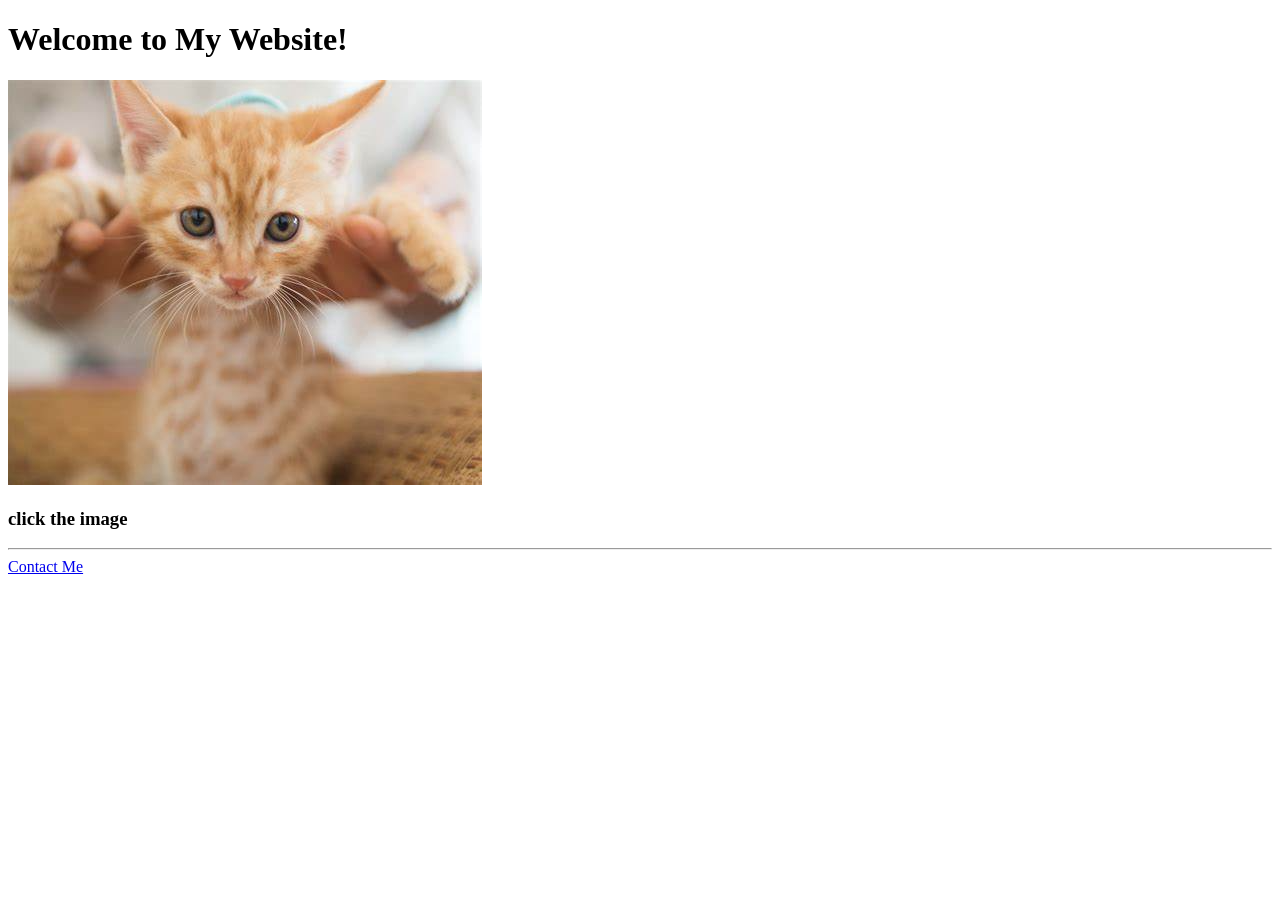
<file: public/myproject/movies/4.1+Webpages-hw/index.html>
<!DOCTYPE html>
<html lang="en">
  <head>
    <meta charset="UTF-8" />
    <meta name="viewport" content="width=device-width, initial-scale=1.0" />
    <title>Website</title>
    <style>
      @media (max-width: 490px) {
        img {
          width: 100%;
        }
      }
    </style>
  </head>
  <body>
    <h1>Welcome to My Website!</h1>
    <!-- Add an image of yourself that links to the about page -->
    <a href="./public/about.html">
      <img
        src="./assets/images/cat.png"
        alt="Click cat image go to about page"
      />
    </a>
    <h3>click the image</h3>

    <hr />
    <!-- Add a link to your contact me page here -->
    <a href="./public/contact.html">Contact Me</a>
  </body>
</html>
</file>
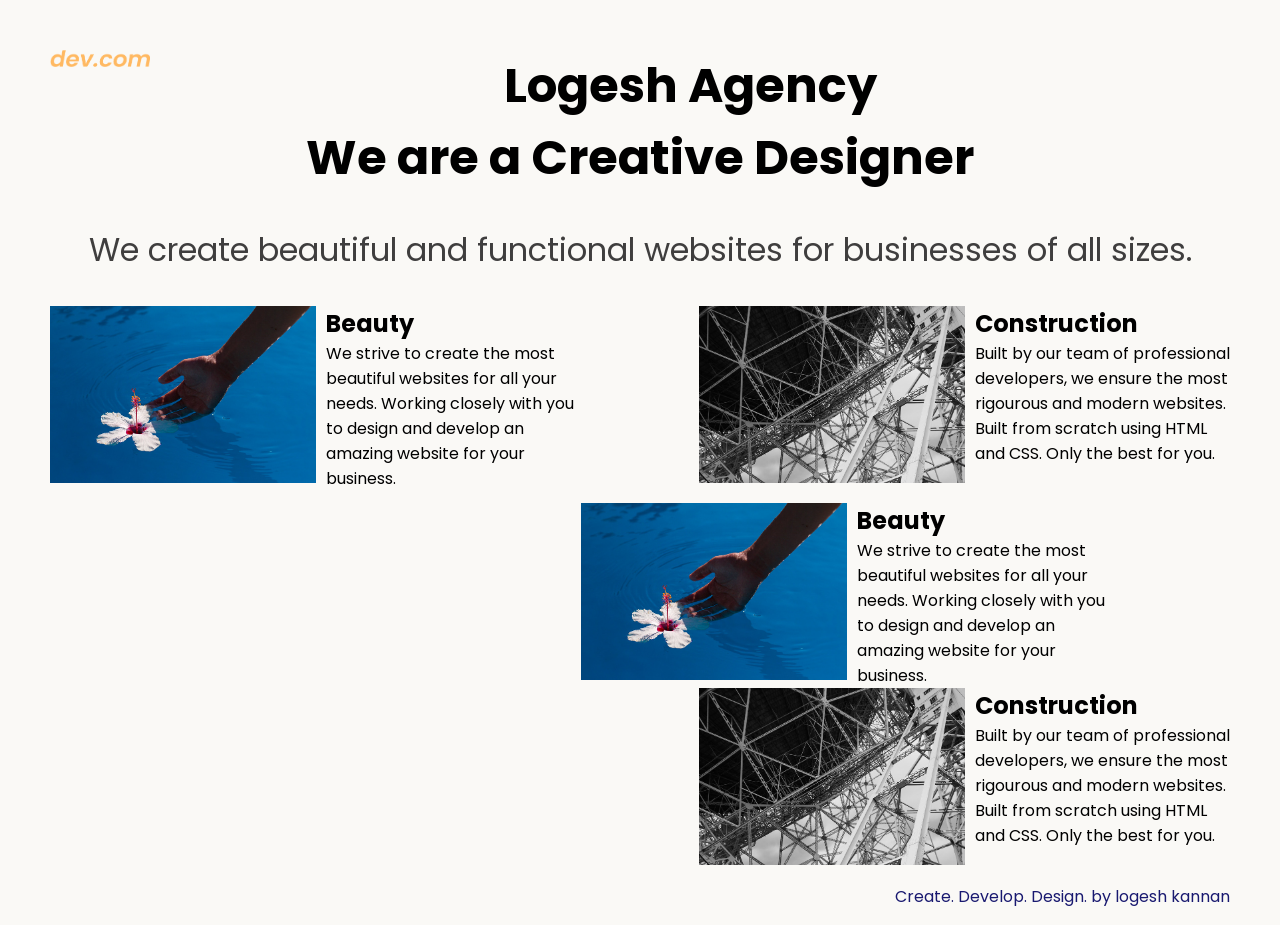
<file: public/myproject/movies/designagency/index.html>
<!DOCTYPE html>
<html lang="en">
  <head>
    <meta charset="UTF-8" />
    <meta name="viewport" content="width=device-width, initial-scale=1.0" />
    <title>Agency</title>
    <link rel="stylesheet" href="./style.css" />
    <link rel="preconnect" href="https://fonts.googleapis.com" />
    <link rel="preconnect" href="https://fonts.gstatic.com" crossorigin />
    <link
      href="https://fonts.googleapis.com/css2?family=Poppins:wght@400;700&display=swap"
      rel="stylesheet"
    />
  </head>

  <body>
    <div class="main">
      <div>
        <img class="logo" src="./assets/images/logo.png" alt="logo" />
        <h1>Logesh Agency</h1>
      </div>

      <h2 class="h2">We are a Creative Designer</h2>
      <p class="subtitle">
        We create beautiful and functional websites for businesses of all sizes.
      </p>
      <div class="left card">
        <img
          class="tile-image"
          src="./assets/images/beautiful.jpg"
          alt="hand and flower in water"
        />
        <h2 class="card-title">Beauty</h2>
        <p class="card-text">
          We strive to create the most beautiful websites for all your needs.
          Working closely with you to design and develop an amazing website for
          your business.
        </p>
      </div>

      <div class="right card">
        <img
          class="tile-image"
          src="./assets/images/construction.jpg"
          alt="metal structure"
        />
        <h2 class="card-title">Construction</h2>
        <p class="card-text">
          Built by our team of professional developers, we ensure the most
          rigourous and modern websites. Built from scratch using HTML and CSS.
          Only the best for you.
        </p>
      </div>
      <div class="spacegap">
        <div class="left card">
          <img
            class="tile-image"
            src="./assets/images/beautiful.jpg"
            alt="hand and flower in water"
          />
          <h2 class="card-title">Beauty</h2>
          <p class="card-text">
            We strive to create the most beautiful websites for all your needs.
            Working closely with you to design and develop an amazing website
            for your business.
          </p>
        </div>

        <div class="right card">
          <img
            class="tile-image"
            src="./assets/images/construction.jpg"
            alt="metal structure"
          />
          <h2 class="card-title">Construction</h2>
          <p class="card-text">
            Built by our team of professional developers, we ensure the most
            rigourous and modern websites. Built from scratch using HTML and
            CSS. Only the best for you.
          </p>
        </div>
      </div>
    </div>
    <footer>
      <p>Create. Develop. Design. by logesh kannan</p>
    </footer>
  </body>
</html>
</file>
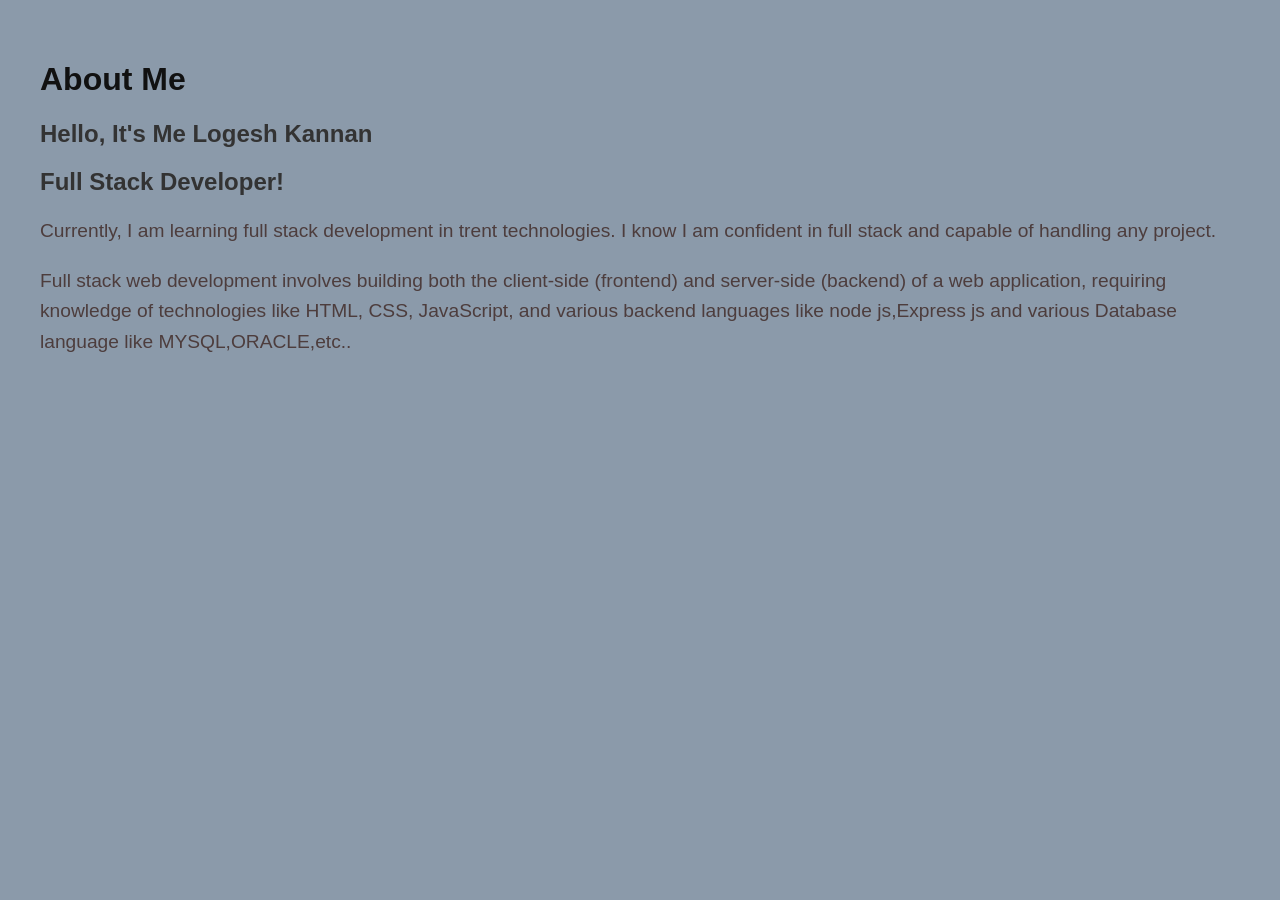
<file: public/about/about.html>
<!DOCTYPE html>
<html lang="en">
  <head>
    <meta charset="UTF-8" />
    <meta name="viewport" content="width=device-width, initial-scale=1.0" />
    <title>About Me</title>
    <style>
      body {
        font-family: Arial, sans-serif;
        margin: 20px;
        padding: 20px;
        background-color: rgb(139, 154, 170);
      }
      h1 {
        color: #111;
      }
      h2 {
        color: #333;
      }
      p {
        line-height: 1.6;
        font-size: larger;
        color: #4d3d3d;
      }
    </style>
  </head>
  <body>
    <h1>About Me</h1>
    <h2>Hello, It's Me Logesh Kannan</h2>
    <h2>Full Stack Developer!</h2>
    <p>
      Currently, I am learning full stack development in trent technologies. I
      know I am confident in full stack and capable of handling any project.
    </p>
    <p>
      Full stack web development involves building both the client-side
      (frontend) and server-side (backend) of a web application, requiring
      knowledge of technologies like HTML, CSS, JavaScript, and various backend
      languages like node js,Express js and various Database language like
      MYSQL,ORACLE,etc..
    </p>
  </body>
</html>
</file>
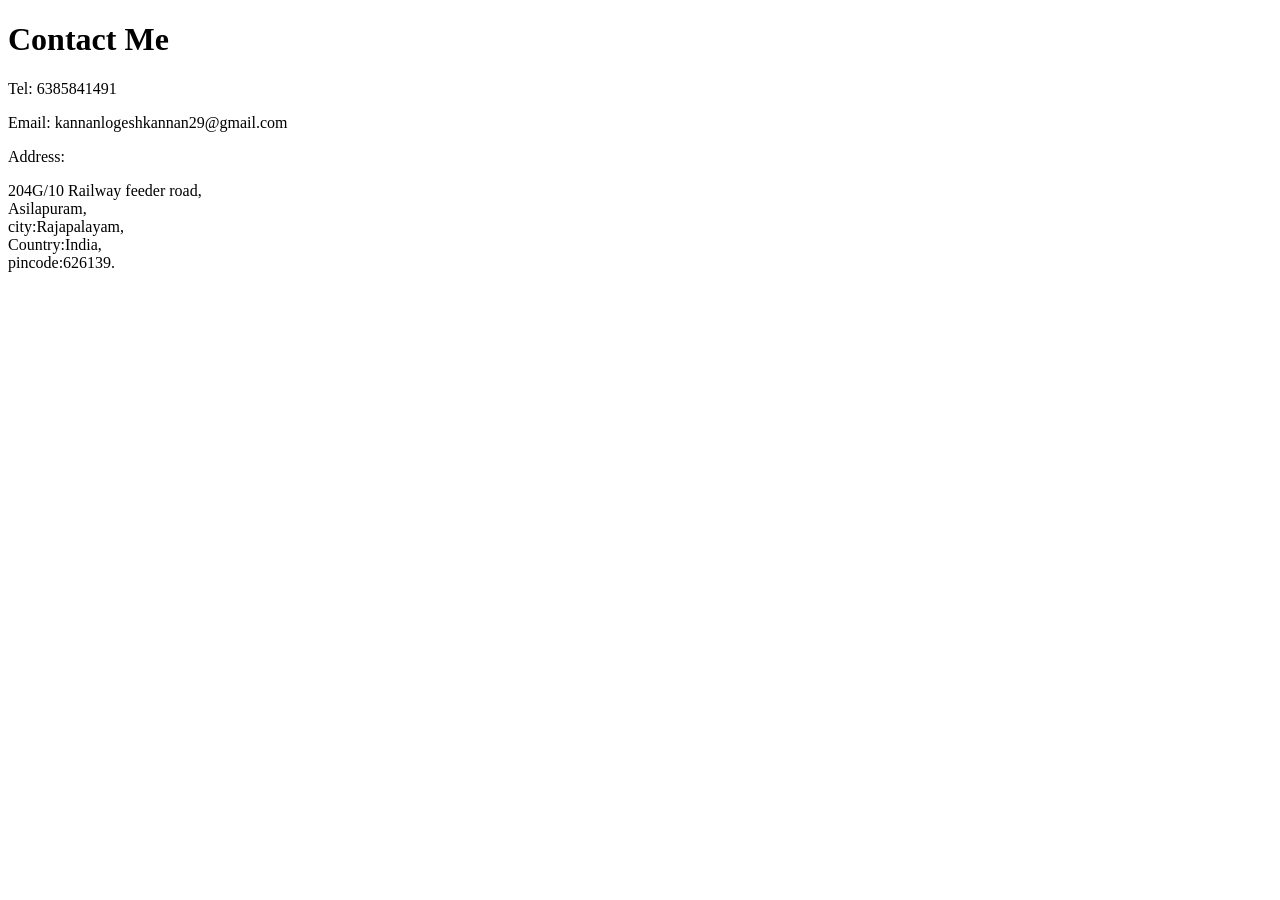
<file: public/contact/contact.html>
<!DOCTYPE html>
<html lang="en">
  <head>
    <meta charset="UTF-8" />
    <meta name="viewport" content="width=device-width, initial-scale=1.0" />
    <title>Contact Me</title>
  </head>
  <body>
    <h1>Contact Me</h1>
    <p>Tel: 6385841491</p>
    <p>Email: kannanlogeshkannan29@gmail.com</p>
    <p>Address:</p>
    <p>
      204G/10 Railway feeder road,<br />
      Asilapuram,<br />
      city:Rajapalayam, <br />
      Country:India,<br />
      pincode:626139.<br />
    </p>
  </body>
</html>
</file>
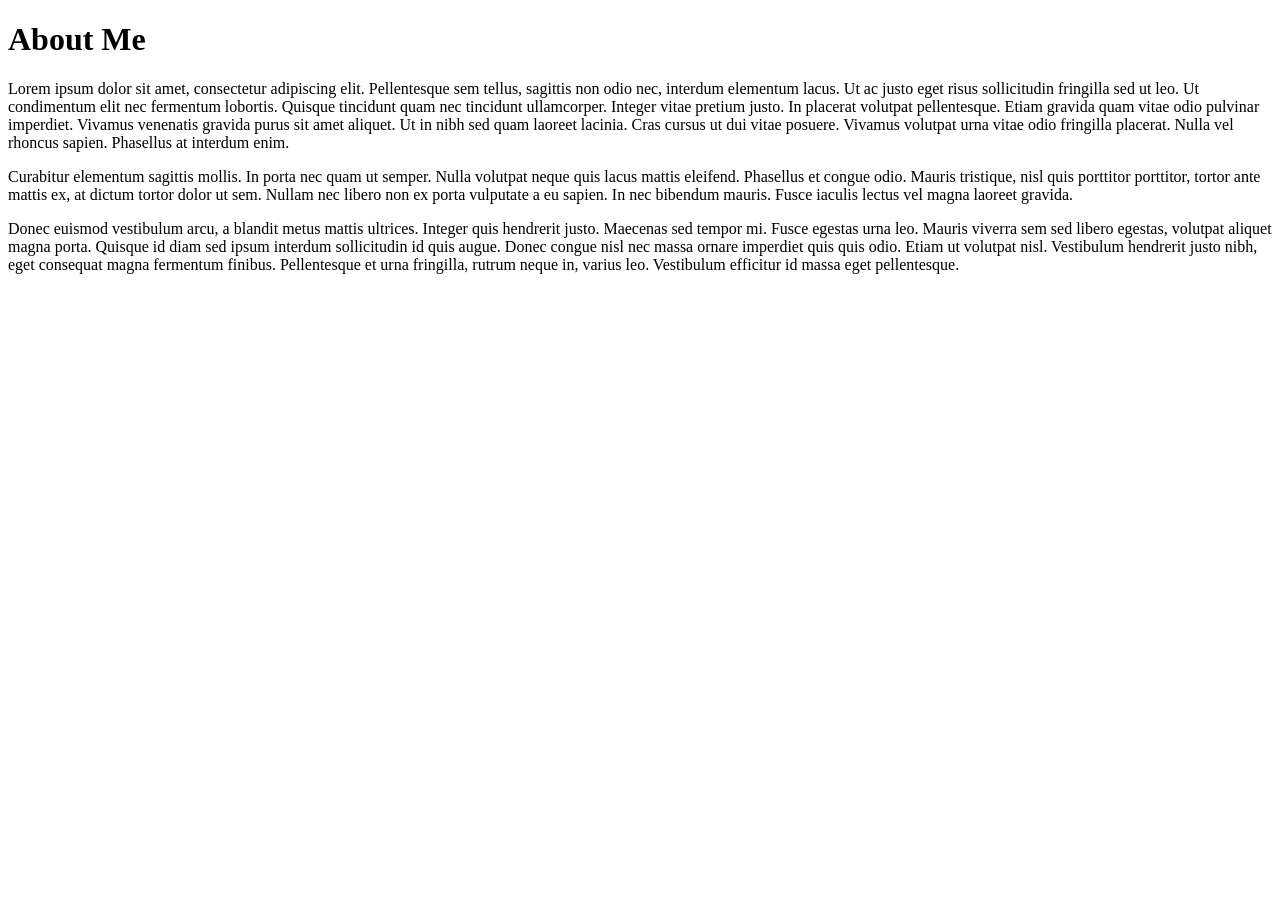
<file: public/myproject/movies/4.1+Webpages-hw/public/about.html>
<!DOCTYPE html>
<html lang="en">
  <head>
    <meta charset="UTF-8" />
    <meta name="viewport" content="width=device-width, initial-scale=1.0" />
    <title>About As</title>
  </head>
  <body>
    <h1>About Me</h1>
    <p>
      Lorem ipsum dolor sit amet, consectetur adipiscing elit. Pellentesque sem
      tellus, sagittis non odio nec, interdum elementum lacus. Ut ac justo eget
      risus sollicitudin fringilla sed ut leo. Ut condimentum elit nec fermentum
      lobortis. Quisque tincidunt quam nec tincidunt ullamcorper. Integer vitae
      pretium justo. In placerat volutpat pellentesque. Etiam gravida quam vitae
      odio pulvinar imperdiet. Vivamus venenatis gravida purus sit amet aliquet.
      Ut in nibh sed quam laoreet lacinia. Cras cursus ut dui vitae posuere.
      Vivamus volutpat urna vitae odio fringilla placerat. Nulla vel rhoncus
      sapien. Phasellus at interdum enim.
    </p>

    <p>
      Curabitur elementum sagittis mollis. In porta nec quam ut semper. Nulla
      volutpat neque quis lacus mattis eleifend. Phasellus et congue odio.
      Mauris tristique, nisl quis porttitor porttitor, tortor ante mattis ex, at
      dictum tortor dolor ut sem. Nullam nec libero non ex porta vulputate a eu
      sapien. In nec bibendum mauris. Fusce iaculis lectus vel magna laoreet
      gravida.
    </p>

    <p>
      Donec euismod vestibulum arcu, a blandit metus mattis ultrices. Integer
      quis hendrerit justo. Maecenas sed tempor mi. Fusce egestas urna leo.
      Mauris viverra sem sed libero egestas, volutpat aliquet magna porta.
      Quisque id diam sed ipsum interdum sollicitudin id quis augue. Donec
      congue nisl nec massa ornare imperdiet quis quis odio. Etiam ut volutpat
      nisl. Vestibulum hendrerit justo nibh, eget consequat magna fermentum
      finibus. Pellentesque et urna fringilla, rutrum neque in, varius leo.
      Vestibulum efficitur id massa eget pellentesque.
    </p>
  </body>
</html>
</file>
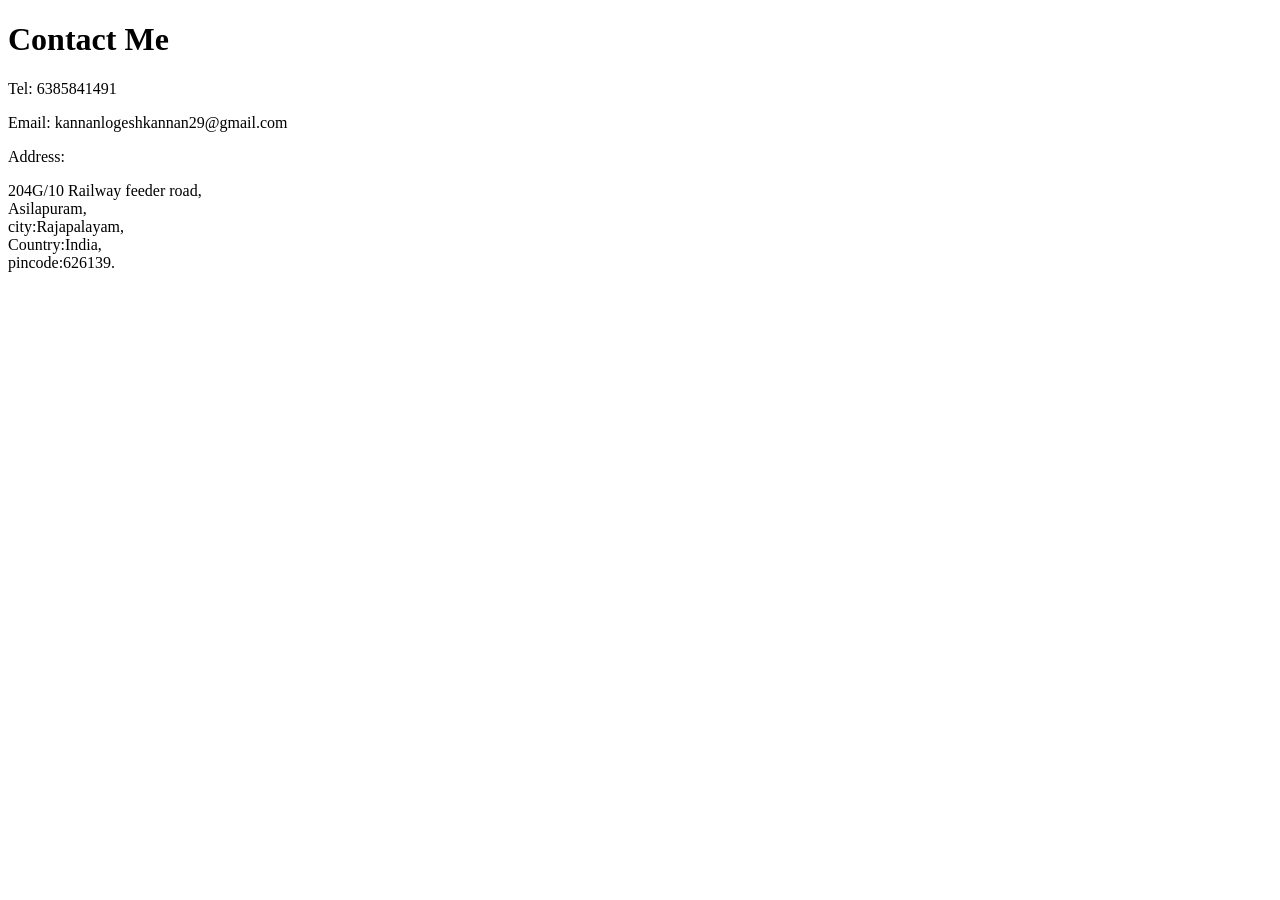
<file: public/myproject/movies/4.1+Webpages-hw/public/contact.html>
<!DOCTYPE html>
<html lang="en">
  <head>
    <meta charset="UTF-8" />
    <meta name="viewport" content="width=device-width, initial-scale=1.0" />
    <title>Contact Me</title>
  </head>
  <body>
    <h1>Contact Me</h1>
    <p>Tel: 6385841491</p>
    <p>Email: kannanlogeshkannan29@gmail.com</p>
    <p>Address:</p>
    <p>
      204G/10 Railway feeder road,<br />
      Asilapuram,<br />
      city:Rajapalayam, <br />
      Country:India,<br />
      pincode:626139.<br />
    </p>
  </body>
</html>
</file>
<file: public/myproject/movies/designagency/style.css>
body {
  font-family: "Poppins", sans-serif;
  margin: 50px 50px 0 50px;
  background-color: #faf9f6;
  display: flex;
  flex-direction: column;
  min-height: 95vh;
}

.subtitle {
  text-align: center;
  font-size: 2rem;
  color: #3f3e3e;
  margin: 20;
}

.card-title {
  margin: 0;
}

.card-text {
  margin: 0;
}

.main {
  flex: 1;
}

.h2 {
  font-size: 3rem;
  text-align: center;
  margin: 0;
}

.logo {
  float: left;
  width: 100px;
}

h1 {
  float: center;
  text-align: center;
  font-size: 3rem;
  margin: 0;
}

div.card {
  display: inline-block;
  width: 45%;
}

.left {
  float: left;
  width: 100%;
}

.right {
  float: right;
  width: 100%;
}

.tile-image {
  float: left;
  width: 50%;
  margin-right: 10px;
}

.spacegap {
  position: relative;
  top: 20px;
}

@media (max-width: 885px) {

  .tile-image {
    float: none;
    width: 100%;
  }

  h1 {
    text-align: center;
  }
}

@media (max-width: 600px) {
  div.card {
    width: 100%;
  }

  .tile-image {
    width: 100%;
  }

  .subtitle {
    font-size: 1.5rem;
    text-align: left;
  }

  .h2 {
    font-size: 2rem;
    text-align: center;
  }

  h1 {
    font-size: 2rem;
    text-align: center;
  }

  .logo {
    float: none;
  }
}

footer {
  position: relative;
  clear: both;
  text-align: right;
  color: midnightblue;
  top: 20px;
}
</file>
